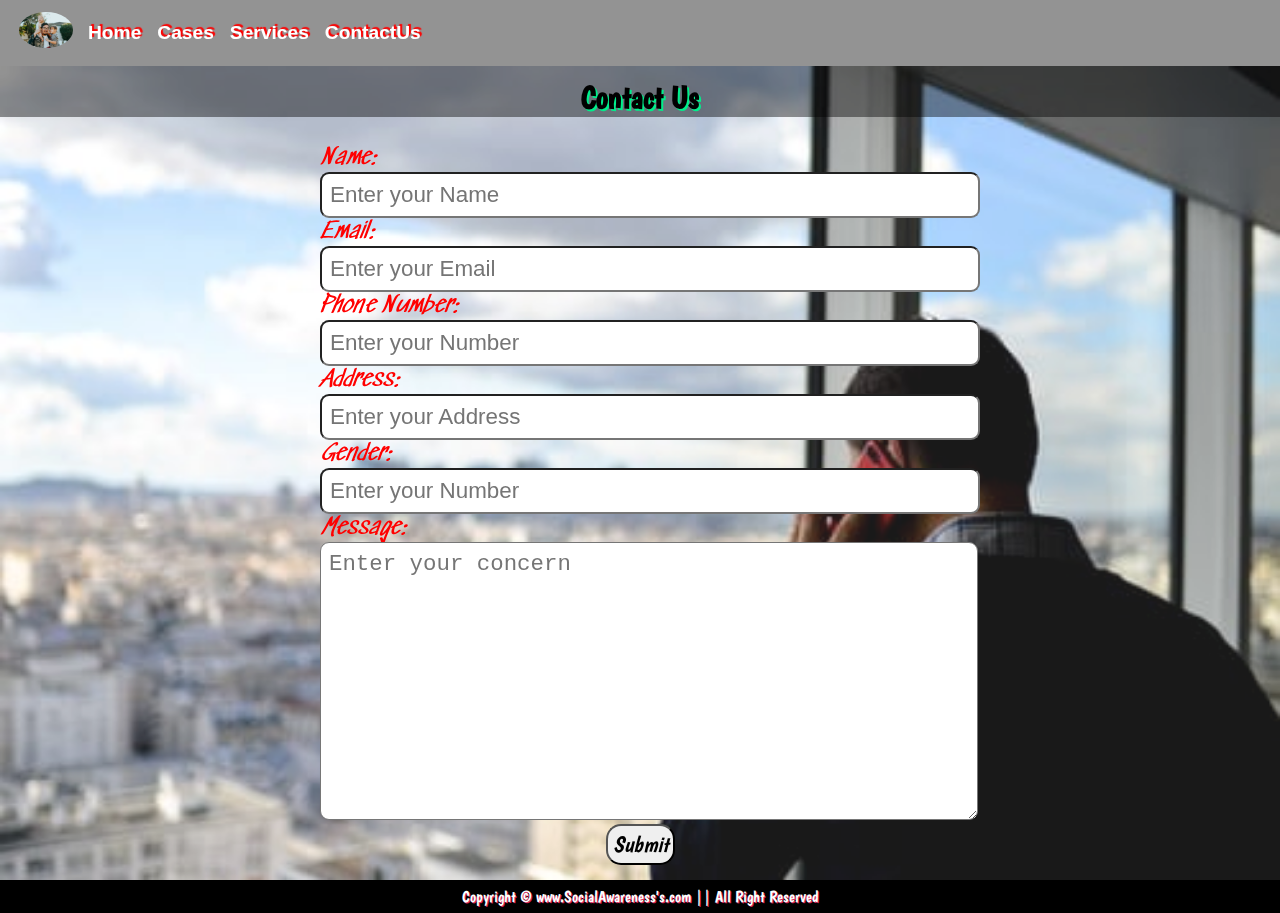
<file: contact.html>
<!DOCTYPE html>
<html lang="en">

<head>
    <meta charset="UTF-8">
    <meta name="viewport" content="width=device-width, initial-scale=1.0">
    <meta http-equiv="X-UA-Compatible" content="ie-edge">
    <title>Toxic Parenting||Contact us</title>
    <link rel="shortcut icon" href="img\logo\fi.jpg" type="image/x-icon">
    <link rel="stylesheet" href="style.css">
    <link rel="stylesheet" media="screen and (max-width:1000px)" href="phone.css">
    <script src="index.js"></script>
    <link rel="preconnect" href="https://fonts.gstatic.com">
<link href="https://fonts.googleapis.com/css2?family=Boogaloo&display=swap" rel="stylesheet">

<link rel="preconnect" href="https://fonts.gstatic.com">
<link href="https://fonts.googleapis.com/css2?family=Sedgwick+Ave&display=swap" rel="stylesheet">
</head>

<body>

    <nav id="navbar">
        <!-- togglebar -->
        <i class="fas fa-hamburger fa-2x"></i>
        
        <div id="logo">
            <img src="img\logo\l.jpg" alt="Social Awareness">
        </div>
        <div>
            <ul class="home">
                <li><a href="index.html">Home</a></li>
                <li><a href="cases.html">Cases</a></li>
                <li><a href="index.html">Services</a></li>
                <li><a href="contact.html">ContactUs</a></li>
                <!-- <li><a href="#"></a></li> -->
            </ul>
        </div>
    </nav>

    <section id="contact">
        <h1 class="heading">Contact Us</h1>
        <div id="contact_box">
        <form >
          
                <div class="form_group">
                    <label for="name">Name:</label>
                    <input type="text" name="name" id="name" placeholder="Enter your Name">
                </div>
                <div class="form_group">
                    <label for="email">Email:</label>
                    <input type="email" name="_replyto" id="email" placeholder="Enter your Email">
                </div>
                <div class="form_group">
                    <label for="phone">Phone Number:</label>
                    <input type="phone" name="phone" id="phone" placeholder="Enter your Number">
                </div>
                <div class="form_group">
                    <label for="address">Address:</label>
                  <input type="text" name="address" id="address" placeholder="Enter your Address">
                </div>
                <div class="form_group">
                    <label for="gender">Gender:</label>
                    <input type="gender" name="gender" id="gender" placeholder="Enter your Number">
                </div>
                <div class="form_group">
                    <label for="message">Message:</label>
                    <textarea name="message" id="message" cols="30" rows="10" placeholder="Enter your concern"></textarea>
                </div>
              
                <div class="form_group">
                    <button type="submit">Submit</button>
                </div>
            </form>
        </div>

    </section>

    <footer>
        <div class="heading">
            Copyright &copy; www.SocialAwareness's.com || All Right Reserved
        </div>
    </footer>
</body>

</html>
</file>
<file: phone.css>
/* Responsive Navbar */
#navbar{
flex-direction: column;
}

#navbar::before{
    height: 111px;
}
/* Responsive home */
#home li a{
/* height: 467px; */
}
#home::before{
    /* height: 619px; */
    

}
/* Responsive services */
#Services{
    /* display: flex; */

}
#service_provide{


flex-direction: column;
}
#Services .box{
    padding: 18px;
    margin: 17px 50px;

}
/* Responsive client */
#client_section{

}
#clients{
/* overflow: hidden; */
flex-wrap: wrap;
}
#clients img{
width: 9rem;
padding: 2px 5px;
}
/* Responsive contact */
#contact_box form{
width: 80%;
}
/* Responsive footer */
footer{

}

/* Toggle bar */
 nav .fas{
     display: block;
     cursor: pointer;
 }
 nav div.home{
     width: 180px;
     display: none;
     flex-direction: column;
     position: absolute;
     top: 95px;
     right: 50px;
     background: rgba(255, 255,255,0.1 );
     z-index: 10;
 }
 nav div.home.active{
     display: flex;
 }
</file>
<file: style.css>
/* CSS RESET */
*{
    margin: 0px;
    padding: 0px;
}
html{
    scroll-behavior: smooth;
}

/* Navigation menu */
/* #navbar #logo img{
    max-width: 100%;
    height: auto;
} */
#navbar{
    align-items: center;
    display: flex; 
  flex-wrap: wrap;   
    position: sticky; 
    top: 0px;
    /* y positon relative hmne kvl navbar ko backrougnd fix krne ko diya h */
}
#navbar::before{
    content: "";;
    /* background-color: rgb(44 193 22 / 90%); */
background-color: rgb(0, 0, 0);
    position: absolute;
    /* background: url("img/bg.jpg") no-repeat center center/cover; */
    height: 13vh;
    top: 0px;
    left: 0px;
    width: 100vw;
    z-index: -1;
    opacity: 0.424;
}

.fas{
    display: none;
}
/* LOGO OF NAVIGATION  */
#logo{
    margin: 9px 16px;
   width: 3rem;
   height: 3rem;    

}
#logo img{
    height: 36px;
    border-radius: 50%;
    padding: 3px;
}

/* LOGO OTHER */

.home{
    /* border: 2px solid green; */
    display: flex;
    align-items: center;
    justify-content: center;
    flex-wrap: wrap;
    /* margin: 10px 0px;     */
}
.home li{
    list-style: none;
    font-size: 1.2rem;
    font-family: sans-serif;
    font-weight: 600;
    text-shadow: 2px -2px 1px red;  
}

.home li a{

    /* extra */
display: block;
    border-radius: 30px;

    text-decoration: none;
    color: white;
    padding: 0px 8px;
    transition: color 1s ease-in 0s ;   
}
.home li a:hover{
       color: black;
        background-color: white;
    
}
/* Navigation ends  */

/*  now Home part */

#home{
    margin: 0rem auto;
    /* height: 275px; */

height: 467px;

    padding: 1rem 1rem;
    /* border: 2px solid red; */
    display: flex;
    flex-direction: column;
    align-items: center;
    justify-content: center;
    text-align: center;
    /* position: relative;  y likhne se kvl apni jgh le rha h  */
}

/* for background image */
#home::before{
    content: "";
    background: url("img/background/photo-1588979355313-6711a095465f.jpg") no-repeat center center/cover;
    position: absolute;
    /* height: 550px; */
    height: 619px;

    top: 0px;
    left: 0px;
    width: 100vw;
    z-index: -1;
    opacity: 0.957619;
    
    padding: 0rem 0px 1rem 0px;
}

.heading{
    padding: 12px;
    font-family: 'Boogaloo', cursive;
    font-size: 2rem;
    text-shadow: 2px 2px 0px rgb(0, 238, 139);
}

.para{
    padding: 6x;
    font-family: Verdana, Geneva, Tahoma, sans-serif;
    font-weight: 900;
    /* font-size: 1.3rem; */
   padding: 0.5rem;
   font-size: 15px;
   color: rgb(0, 0, 0);
}
.btn{
    border-radius: 3rem;
    font-size: 1.5rem;
    margin: 10px;
    padding: 8px 15px;
    font-style: oblique;
    font-weight: 800;
    font-family: monospace;
    cursor: pointer;
    background-color: pink;
}
.btn:hover{
    background-color: coral;
   
}

/*Services*/
#Services{
  z-index: -1;;
   height: 100%; 
    background: linear-gradient(45deg ,#0e0d0e03 ,#ef1414);
    /* color: rgb(45, 223, 0); */
}
#Services h1{
    text-align: center;
    margin:0rem 0rem 1rem 0rem;
    /* padding: 1.3rem; */

}
#service_provide{
    margin: 0px;
    display: flex;
}
#service_provide .box{
/* height: 20vh; */
    margin: 40px 30px;
   padding: 20px;
    border: 2px solid brown;
    border-radius: 30px;
    font-size: 21px;
}
#service_provide .box img{
   /* height: 25vh; */
   height: 125px;
   display: block;
   margin: auto;

}

#service_provide .box .heading_inside{
text-align: center;
padding: 5px;
margin: 1px;
}
.box img:hover
{
    transform: scale(1.081);
}
.box p{
  text-align: center;
}
.box:hover{
    transform: scale(1.1);
    /* transform: skewX(4deg); */
   
}


/* Client Section */
#client_section{
    /* height:370px; */
    position: relative;
}
#client_section::before{
    content: " ";
    position: absolute;
    background: url("img/background/client.jpg") no-repeat center center/cover;
    /* background-image: url("img/background/client.jpg") no-repeat center center/cover; */
    width: 100%;
    height: 100%;
    z-index: -1;
    opacity: 0.694;
}
#client_section h1{
    text-align: center;
    /* margin:5rem 0rem 1rem 0rem; */
    /* padding: 1.3rem; */

}
#clients{
    display: flex;
    justify-content: center;
    align-items: center;
    /* margin: 2px; */
}
#clients .client_name{
    /* border: 2px solid rgb(199, 27, 199); */
    /* padding: 2px;
    margin: 1rem;
    border-radius: 2rem; */
    margin: 0.4rem;
    border-radius: 2rem;
}
#clients .client_name img{
    /* border: 2px solid black; */
    padding: 7px 13px;
    margin: 2px;
    border-radius: 1rem;
    height: 19rem;
}
/* #clients .client_name img:hover{
    transform: scale(1.1);
} */

/* Contact form  */
#contact h1{
    text-align: center;
    margin:0rem 0rem 1rem 0rem;
}

#contact{
    position: relative;
}

#contact::before{
    content: "";
    position: absolute;
    height: 100%;
    width: 100%;
    z-index: -1;
    opacity: 0.9;
    background: url("img/contact/contact.jpg")no-repeat center center/cover;
}

#contact_box {
    display: flex;
    justify-content: center;
    align-items: center;
    padding-bottom: 15px;
}


#contact_box input,#contact_box textarea{
    width: 100%;
    padding: 0.5rem;
    border-radius: 9px;
    font-size: 1.4rem;
}
#contact_box form{
    width: 50%;
}
#contact_box label{
    font-size: 1.4rem;
    font-style: oblique;
    font-family: 'Sedgwick Ave', cursive;
}
#contact_box .form_group button{
    font-size: 1.4rem;
    font-style: oblique;
    font-family: 'Boogaloo', cursive;
    margin: auto;
    display: block;
    border-radius: 15px;
    padding: 5px;
    cursor: pointer;
}
#contact_box .form_group{
    color: #ff0000;
}
#contact_box .form_group button:hover{
    color: #ff0000;
    background-color: antiquewhite;
   
}
/* footer */
footer{
    background-color: black;
    color: white;
    padding: 5px;
}
footer .heading{
    text-align: center;
    font-size: 1rem;
    padding: 2px;
    text-shadow: 1px 1px 0px rgb(219, 36, 91);

}
</file>
